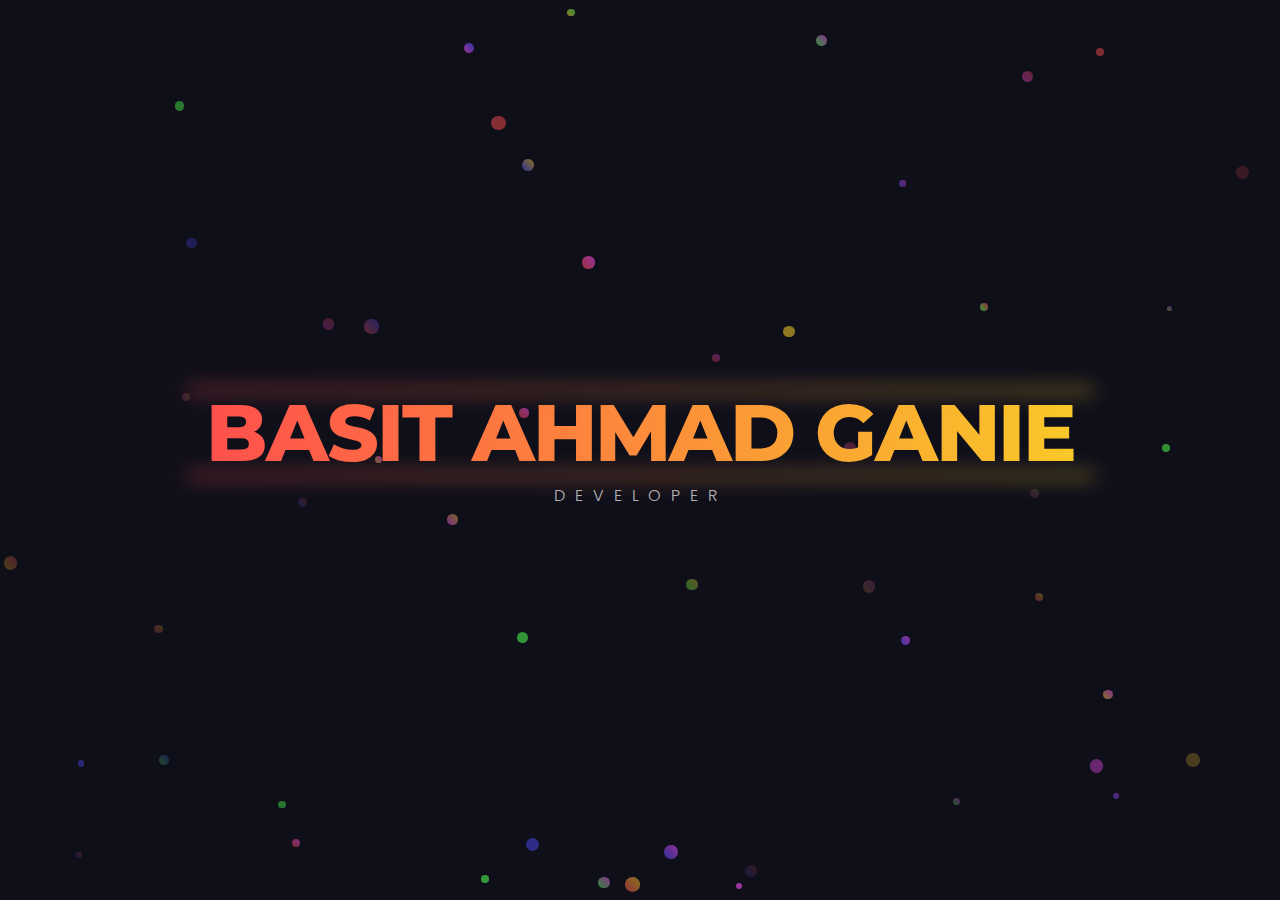
<file: logo.html>
<!DOCTYPE html>
<html lang="en">
<head>
    <meta charset="UTF-8">
    <meta name="viewport" content="width=device-width, initial-scale=1.0">
    <title>BASIT AHMAD GANIE - Modern Logo</title>
    <style>
        @import url('https://fonts.googleapis.com/css2?family=Poppins:wght@300;400;600;700;900&family=Montserrat:wght@800&display=swap');
        
        * {
            margin: 0;
            padding: 0;
            box-sizing: border-box;
        }
        
        body {
            background: #0f0f1a;
            display: flex;
            justify-content: center;
            align-items: center;
            min-height: 100vh;
            overflow: hidden;
            font-family: 'Poppins', sans-serif;
        }
        
        .logo-container {
            position: relative;
            text-align: center;
            z-index: 10;
        }
        
        .name-logo {
            font-size: 5rem;
            font-weight: 800;
            font-family: 'Montserrat', sans-serif;
            background: linear-gradient(90deg, #ff4d4d, #f9cb28, #4dff4d, #4d4dff, #ff4dff);
            background-size: 400% 400%;
            -webkit-background-clip: text;
            background-clip: text;
            color: transparent;
            text-transform: uppercase;
            letter-spacing: -2px;
            line-height: 1;
            animation: gradientShift 8s ease infinite, float 6s ease-in-out infinite;
            position: relative;
            display: inline-block;
            padding: 0 20px;
        }
        
        .name-logo::before {
            content: '';
            position: absolute;
            top: -5px;
            left: 0;
            right: 0;
            height: 5px;
            background: linear-gradient(90deg, #ff4d4d, #f9cb28, #4dff4d, #4d4dff, #ff4dff);
            background-size: 400% 400%;
            border-radius: 5px;
            animation: gradientShift 8s ease infinite;
            filter: blur(10px);
            opacity: 0.7;
        }
        
        .name-logo::after {
            content: '';
            position: absolute;
            bottom: -5px;
            left: 0;
            right: 0;
            height: 5px;
            background: linear-gradient(90deg, #ff4d4d, #f9cb28, #4dff4d, #4d4dff, #ff4dff);
            background-size: 400% 400%;
            border-radius: 5px;
            animation: gradientShift 8s ease infinite reverse;
            filter: blur(10px);
            opacity: 0.7;
        }
        
        .subtitle {
            color: rgba(255, 255, 255, 0.7);
            font-weight: 300;
            letter-spacing: 10px;
            text-transform: uppercase;
            font-size: 1rem;
            margin-top: 10px;
            animation: fadeInOut 4s ease infinite;
        }
        
        .particles {
            position: absolute;
            top: 0;
            left: 0;
            width: 100%;
            height: 100%;
            z-index: 1;
        }
        
        .particle {
            position: absolute;
            border-radius: 50%;
            background: rgba(255, 255, 255, 0.5);
            animation: float 5s ease-in-out infinite;
        }
        
        @keyframes gradientShift {
            0% { background-position: 0% 50%; }
            50% { background-position: 100% 50%; }
            100% { background-position: 0% 50%; }
        }
        
        @keyframes float {
            0% { transform: translateY(0px); }
            50% { transform: translateY(-15px); }
            100% { transform: translateY(0px); }
        }
        
        @keyframes fadeInOut {
            0% { opacity: 0.3; }
            50% { opacity: 1; }
            100% { opacity: 0.3; }
        }
        
        @media (max-width: 768px) {
            .name-logo {
                font-size: 3rem;
            }
            .subtitle {
                font-size: 0.8rem;
                letter-spacing: 5px;
            }
        }
    </style>
</head>
<body>
    <div class="logo-container">
        <h1 class="name-logo">BASIT AHMAD GANIE</h1>
        <p class="subtitle">DEVELOPER</p>
    </div>
    <div class="particles" id="particles"></div>

    <script>
        // Particle effect
        const particlesContainer = document.getElementById('particles');
        const particleCount = 50;
        
        for (let i = 0; i < particleCount; i++) {
            const particle = document.createElement('div');
            particle.classList.add('particle');
            
            // Random properties
            const size = Math.random() * 10 + 5;
            const posX = Math.random() * window.innerWidth;
            const posY = Math.random() * window.innerHeight;
            const delay = Math.random() * 5;
            const duration = Math.random() * 10 + 5;
            const opacity = Math.random() * 0.5 + 0.1;
            
            // Apply styles
            particle.style.width = `${size}px`;
            particle.style.height = `${size}px`;
            particle.style.left = `${posX}px`;
            particle.style.top = `${posY}px`;
            particle.style.animationDelay = `${delay}s`;
            particle.style.animationDuration = `${duration}s`;
            particle.style.opacity = opacity;
            
            // Random gradient background
            const colors = ['#ff4d4d', '#f9cb28', '#4dff4d', '#4d4dff', '#ff4dff'];
            const color1 = colors[Math.floor(Math.random() * colors.length)];
            const color2 = colors[Math.floor(Math.random() * colors.length)];
            particle.style.background = `linear-gradient(45deg, ${color1}, ${color2})`;
            
            particlesContainer.appendChild(particle);
        }
        
        // Interactive effect - follow mouse with glow
        document.addEventListener('mousemove', (e) => {
            const glow = document.createElement('div');
            glow.classList.add('particle');
            glow.style.width = '100px';
            glow.style.height = '100px';
            glow.style.left = `${e.clientX - 50}px`;
            glow.style.top = `${e.clientY - 50}px`;
            glow.style.background = 'radial-gradient(circle, rgba(255,255,255,0.8) 0%, rgba(255,255,255,0) 70%)';
            glow.style.opacity = '0.3';
            glow.style.animation = 'none';
            glow.style.transition = 'all 0.5s ease-out';
            
            particlesContainer.appendChild(glow);
            
            setTimeout(() => {
                glow.style.opacity = '0';
                glow.style.transform = 'scale(1.5)';
                setTimeout(() => {
                    glow.remove();
                }, 500);
            }, 100);
        });
        
        // Text animation - random character color flashes
        const nameLogo = document.querySelector('.name-logo');
        const originalText = nameLogo.textContent;
        
        setInterval(() => {
            let newText = '';
            for (let i = 0; i < originalText.length; i++) {
                if (originalText[i] === ' ') {
                    newText += ' ';
                    continue;
                }
                
                // Random chance to change color
                if (Math.random() > 0.9) {
                    const colors = ['#ff4d4d', '#f9cb28', '#4dff4d', '#4d4dff', '#ff4dff'];
                    const color = colors[Math.floor(Math.random() * colors.length)];
                    newText += `<span style="color: ${color}">${originalText[i]}</span>`;
                } else {
                    newText += originalText[i];
                }
            }
            nameLogo.innerHTML = newText;
        }, 100);
    </script>
</body>
</html>
</file>
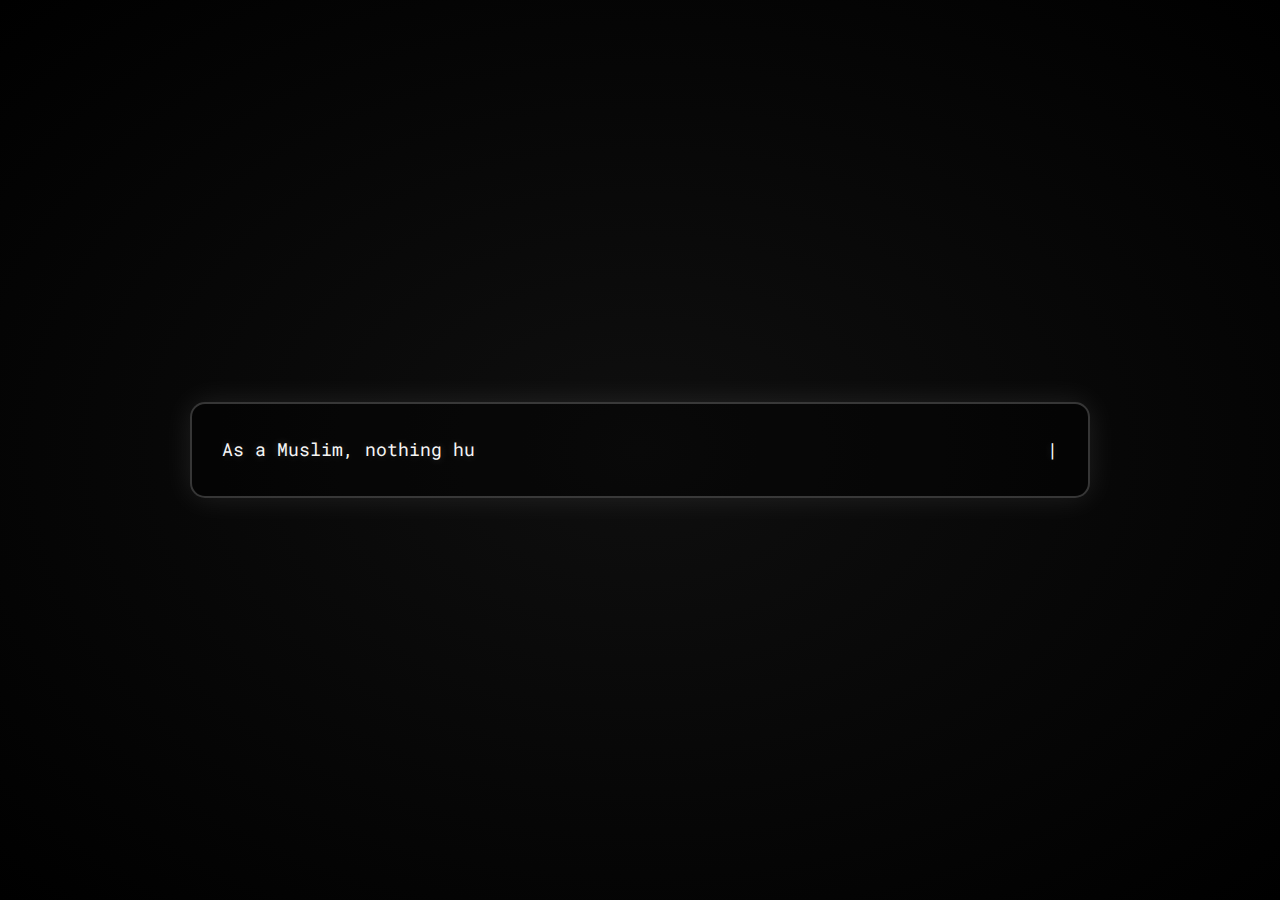
<file: status.html>
<!DOCTYPE html>
<html lang="en">
<head>
  <meta charset="UTF-8">
  <title>Typewriter Effect - Islamic Status</title>
  <style>
    @import url('https://fonts.googleapis.com/css2?family=Roboto+Mono:wght@500&display=swap');

    * {
      margin: 0;
      padding: 0;
      box-sizing: border-box;
    }

    body {
      background: radial-gradient(ellipse at center, #0f0f0f 0%, #000000 100%);
      color: #f1f1f1;
      font-family: 'Roboto Mono', monospace;
      display: flex;
      align-items: center;
      justify-content: center;
      height: 100vh;
      padding: 40px;
    }

    .container {
      max-width: 900px;
      width: 100%;
      padding: 30px;
      border: 2px solid rgba(255, 255, 255, 0.2);
      border-radius: 15px;
      background: rgba(0, 0, 0, 0.4);
      box-shadow: 0 0 30px rgba(255, 255, 255, 0.1);
    }

    #typewriter {
      white-space: pre-line;
      overflow: hidden;
      font-size: 1.1rem;
      line-height: 1.8;
      color: #f5f5f5;
      text-shadow: 0 0 10px rgba(255, 255, 255, 0.2);
      position: relative;
    }

    #typewriter::after {
      content: '|';
      position: absolute;
      right: 0;
      animation: blink 0.7s infinite;
      color: #fff;
    }

    @keyframes blink {
      0%, 50%, 100% { opacity: 1; }
      25%, 75% { opacity: 0; }
    }

    /* Optional flicker effect */
    @keyframes flicker {
      0%, 100% { opacity: 1; }
      45% { opacity: 0.85; }
      50% { opacity: 0.65; }
      55% { opacity: 0.9; }
    }

    #typewriter span {
      animation: flicker 3s infinite ease-in-out;
    }
  </style>
</head>
<body>
  <div class="container">
    <div id="typewriter"><span></span></div>
  </div>

  <script>
    const text = `As a Muslim, nothing hurts more than watching the land where Islam was born—the land that cradled the Prophet’s (PBUH) footsteps—turn its back on the cries of the Ummah.

Saudi Arabia, the so-called guardian of the two holiest sites in Islam, has become a symbol of silence in the face of oppression. They open their arms to oil deals and handshakes with occupiers, but turn their backs on the children of Gaza, the voices of Yemen, the cries of Kashmir, the chained souls of East Turkestan.

Mecca and Medina, once centers of justice and unity, now sit wrapped in luxury malls, guarded by thrones, while the fire of the Ummah burns.

Where is the guardianship? Where is the courage that once walked barefoot on the sands of Hijaz, that stood before emperors and declared truth?

They preach peace but ally with war. They speak of unity but sell it for survival. And worst of all, they invoke Islam to justify their silence.

But Islam doesn’t live in palaces.
Islam lives in the streets of Gaza.
In the hands scraping rubble for bread.
In the voices that rise even as bombs fall.
In the steadfastness of a mother burying her child and whispering “HasbunAllah.”

The soul of this Deen was never meant to serve kings. It was meant to liberate the oppressed.

And that spirit—it’s still alive. Not in the rulers, but in the people.
Not in the silence of the powerful, but in the cries of the sincere.

Ya Allah, return our dignity. Awaken our leaders or replace them. Unite the hearts of this Ummah, not through politics—but through justice, truth, and courage.`;

    const element = document.querySelector('#typewriter span');
    let i = 0;

    function type() {
      if (i < text.length) {
        element.textContent += text.charAt(i);
        i++;
        setTimeout(type, 30); // Typing speed
      }
    }

    type();
  </script>
</body>
</html>
</file>
